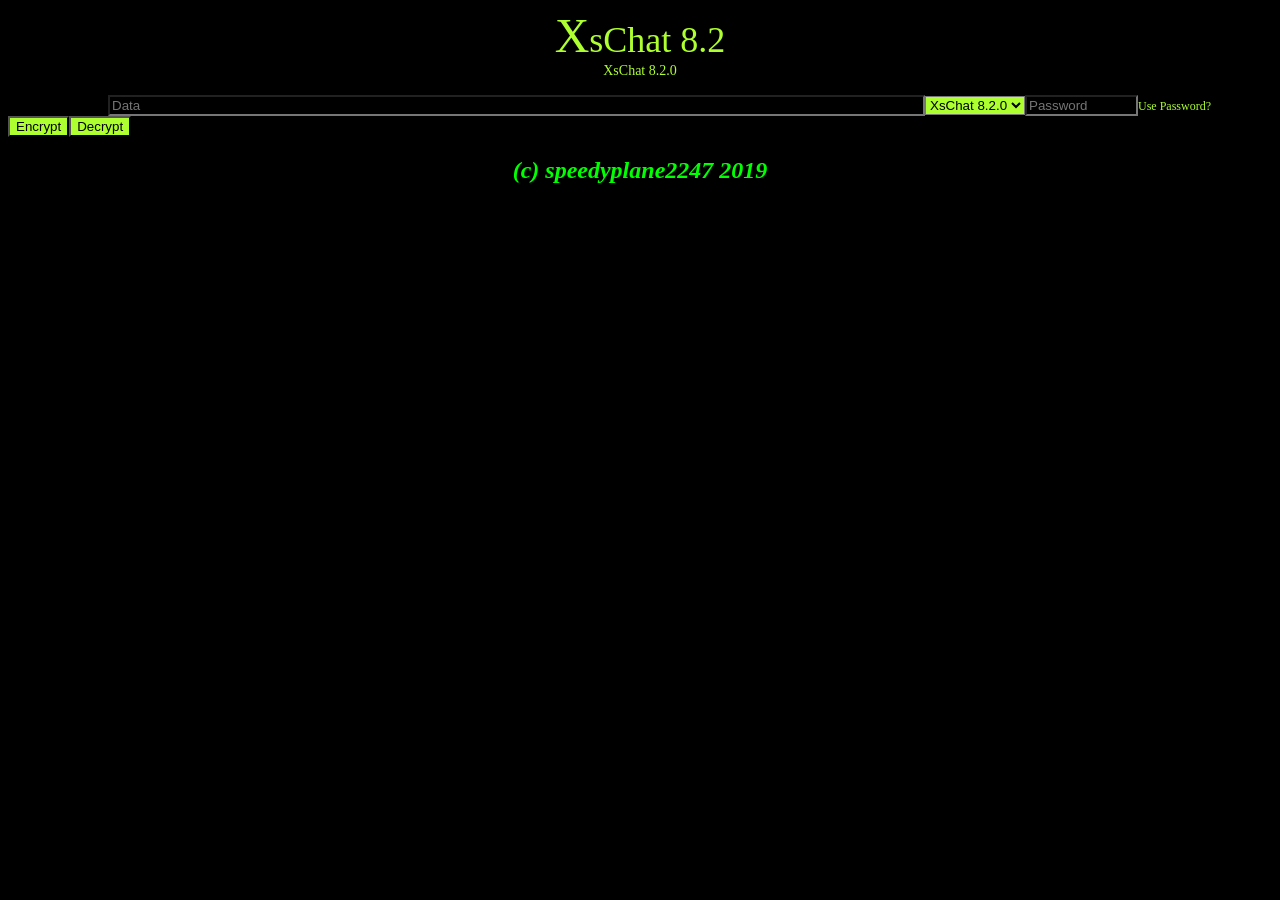
<file: index.html>
<html>
<head>
	<title>XsChat 8</title>
	<script src="index.js"></script>
	<link href="index.css" rel="stylesheet" type="text/css" />
	<link rel="icon" type="image/png" href="jpeg.png" />
</head>
<body>
<p style="text-align: center;"><span style="font-size:36px;"><span style="font-family:georgia,serif;"><span style="font-size:48px;">X</span>sChat 8.2<br />
<span style="font-size:14px;">XsChat 8.2.0</span></span></span></p>

<p>&nbsp; &nbsp; &nbsp; &nbsp; &nbsp; &nbsp; &nbsp; &nbsp; &nbsp; &nbsp; &nbsp; &nbsp; &nbsp;<span style="font-size:36px;"><span style="font-family:georgia,serif;"><span style="font-size:14px;"><input id="xs_datainput" maxlength="5000" name="xs_chat8" size="100" style="color:#00ff00" type="text" placeholder="Data" /></span><select id="xsx" name="xschat8_ver" size="1"><option value="x711">XsChat 7.1.1</option><option value="x712">XsChat 7.1.2</option><option value="x800">XsChat 8.1.0</option><option selected="selected" value="x820">XsChat 8.2.0</option></select><input id="xs8_chan" maxlength="12" name="xs_key" size="12" style="color:#00ff00" type="password" placeholder="Password" /><span style="font-size:12px;">Use Password? </span><button onclick="e(); init(); erun();">Encrypt</button><button onclick="d(); init(); drun();">Decrypt</button></span></span></p>

<h2 style="font-style: italic; text-align: center;"><span id="xs_text" style="color:#00ff00;">(c) speedyplane2247 2019</span></h2>
</body>
</html>
</file>
<file: index.css>
body {
    background-color: black
}
h1 {
    color: black
}
p {
    color: greenyellow
}
input {
    background-color: black
}
button {
background-color: greenyellow
}
select {
background-color: greenyellow
</file>
